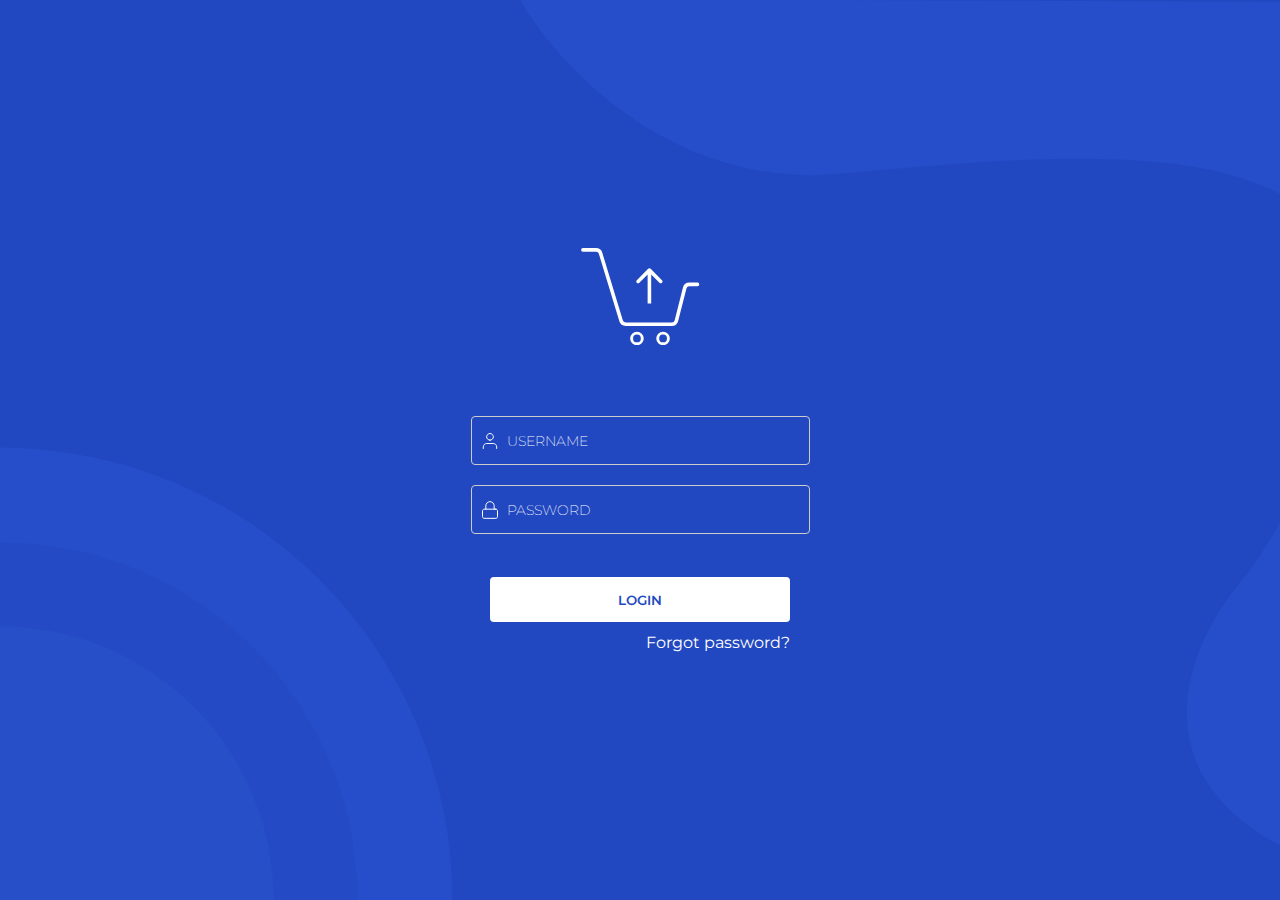
<file: index.html>
<!DOCTYPE html>
<html>

<head>
  <title>Dashboard login</title>
  <link rel="stylesheet" href="styles.css">
  <meta charset="UTF-8">
  <meta name="viewport" content="width=device-width,initial-scale=1">
</head>

<body>
  <form action="" method="get" class="form-example">
    <div class="parent_form">
      <div class="container">

        <div class="parent_bg_image_group">
          <div class="bg_image_group"></div>
        </div>


        <div class="parent_icon">
          <div class="user_icon"> </div><input class="input" type="text" id="name" placeholder="USERNAME">
        </div>


        <div class="parent_icon">
          <div class="lock_icon"> </div> <input class="input" type="password" id="password" placeholder="PASSWORD">


        </div>
        <button class="login_button">LOGIN</button>
        <a class="forgot_password" href="https://support.google.com/accounts/answer/7682439?hl=ru"
          target="_blank">Forgot
          password?</a>
      </div>
    </div>
  </form>
</body>

</html>
</file>
<file: styles.css>
.container {
    display: flex;
    flex-direction: column;
    align-items: center;
    justify-content: center;
    height: 100%;
}

.bg_image_group {
    margin-bottom: 61px;
    width: 119px;
    height: 97px;
    background-image: url('./assets/Image/Group.svg');
    background-repeat: no-repeat;
    background-size: cover;
}

.parent_icon {
    position: relative;
}

.input {
    background-color: #2148C0;
    width: 300px;
    height: 45px;
    margin: 10px;
    border-radius: 4px;
    border: 1px solid #ccc;
    color: #ffffff;
    padding-left: 35px;
    font-family: 'Montserrat-ExtraLight', sans-serif;
    font-size: 14px;
    line-height: 20px;

}

.input:focus {
    outline: none;
}

.user_icon {
    background-image: url('./assets/Image/user.svg');
}

.lock_icon {
    background-image: url('/assets/Image/lock.svg');
}

.user_icon,
.lock_icon {
    position: absolute;
    left: 19px;
    top: 50%;
    transform: translateY(-50%);
    width: 20px;
    height: 20px;
    background-repeat: no-repeat;
}

.login_button {
    width: 300px;
    height: 45px;
    background: #ffffff;
    color: #2148C0;
    margin-top: 33px;
    border-radius: 4px;
    border: #ccc;
    font-family: 'Montserrat-SemiBold', sans-serif;
    font-weight: 600;
    line-height: 20px;
}

.login_button:hover {
    cursor: pointer;
}

.forgot_password {
    color: white;
    padding-left: 155px;
    padding-top: 11px;
    font-family: 'Montserrat-Regular', sans-serif;
    font-size: 16px;
    font-weight: 500;
    line-height: 19px;
    text-decoration: none;
}

.forgot_password:focus {
    outline: none;
}

.container ::placeholder {
    color: white;
}

body {
    margin: 0;
    background-image: url(./assets/Image/BG.svg);
    background-repeat: no-repeat;
    background-size: cover;
    background-color: #2148C0;
}

@font-face {
    font-family: 'Montserrat-SemiBold';
    src:
        url('./assets/fonts/Montserrat-SemiBold.ttf') format('truetype');
    font-weight: normal;
    font-style: normal;
}

@font-face {
    font-family: 'Montserrat-ExtraLight';
    src:
        url('./assets/fonts/Montserrat-ExtraLight.ttf') format('truetype');
    font-weight: normal;
    font-style: normal;
}

@font-face {
    font-family: 'Montserrat-Regular';
    src:
        url('./assets/fonts/Montserrat-Regular.ttf') format('truetype');
    font-weight: normal;
    font-style: normal;
}

.form-example {
    height: 100vh;
    display: flex;
    justify-content: center;
    align-items: center;
}

input:-webkit-autofill,
input:-webkit-autofill:hover,
input:-webkit-autofill:focus,
input:-webkit-autofill:active {
    -webkit-box-shadow: 0 0 0 30px #2148C0 inset !important;
    -webkit-text-fill-color: white !important;
}
</file>
